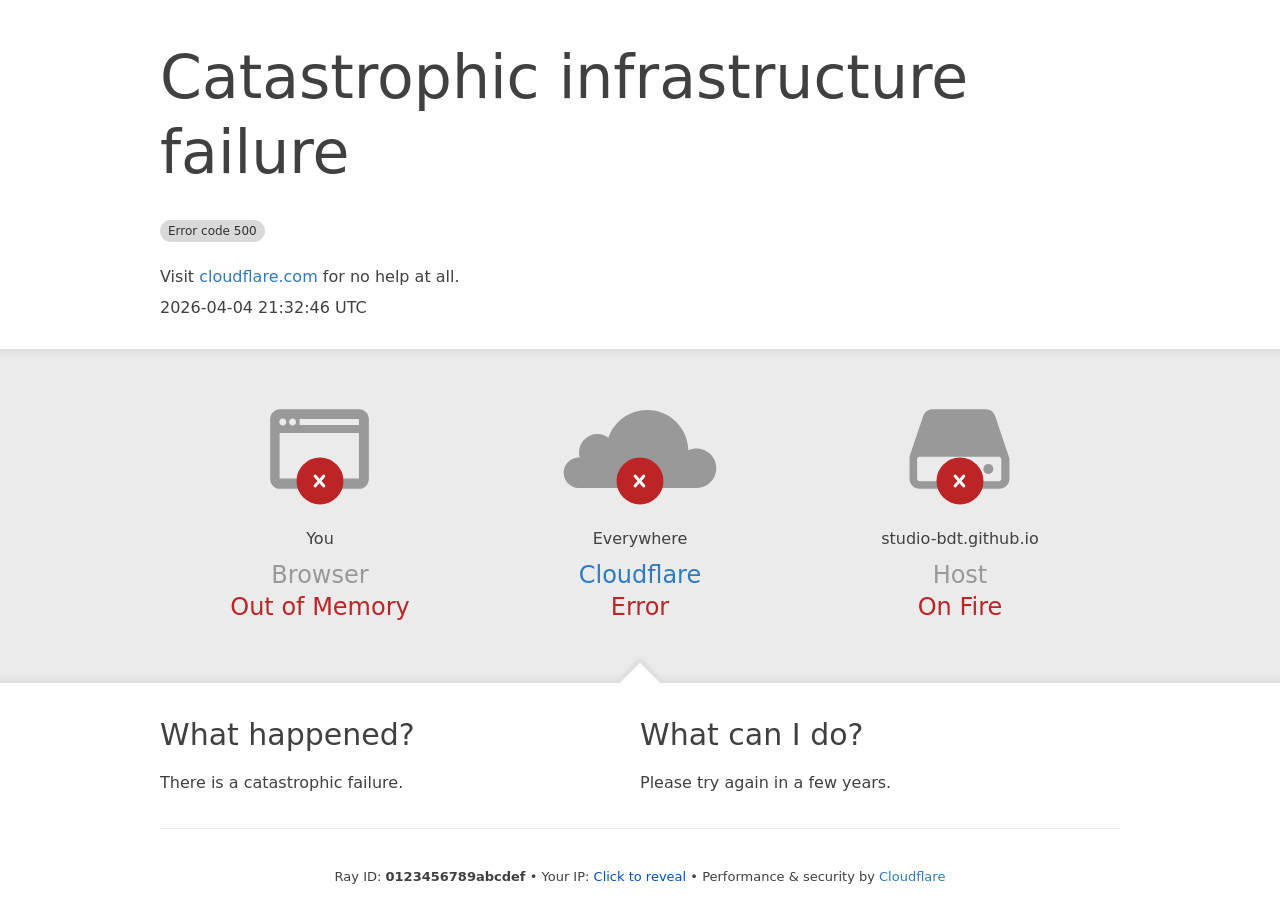
<file: money.html>
<!DOCTYPE html>
<!--[if lt IE 7]> <html class="no-js ie6 oldie" lang="en-US"> <![endif]-->
<!--[if IE 7]>    <html class="no-js ie7 oldie" lang="en-US"> <![endif]-->
<!--[if IE 8]>    <html class="no-js ie8 oldie" lang="en-US"> <![endif]-->
<!--[if gt IE 8]><!--> <html class="no-js" lang="en-US"> <!--<![endif]-->
<head>
<title>500: Catastrophic infrastructure failure</title>
<meta charset="UTF-8" />
<meta http-equiv="Content-Type" content="text/html; charset=UTF-8" />
<meta http-equiv="X-UA-Compatible" content="IE=Edge" />
<meta name="robots" content="noindex, nofollow" />
<meta name="viewport" content="width=device-width,initial-scale=1" />
<style>
.container{width:100%}.bg-white{--bg-opacity:1;background-color:#fff;background-color:rgba(255,255,255,var(--bg-opacity))}.bg-center{background-position:50%}.bg-no-repeat{background-repeat:no-repeat}.border-gray-300{--border-opacity:1;border-color:#ebebeb;border-color:rgba(235,235,235,var(--border-opacity))}.rounded{border-radius:.25rem}.border-solid{border-style:solid}.border-0{border-width:0}.border{border-width:1px}.border-t{border-top-width:1px}.cursor-pointer{cursor:pointer}.block{display:block}.inline-block{display:inline-block}.table{display:table}.hidden{display:none}.float-left{float:left}.clearfix:after{content:"";display:table;clear:both}.font-mono{font-family:monaco,courier,monospace}.font-light{font-weight:300}.font-normal{font-weight:400}.font-semibold{font-weight:600}.h-12{height:3rem}.h-20{height:5rem}.text-13{font-size:13px}.text-15{font-size:15px}.text-60{font-size:60px}.text-2xl{font-size:1.5rem}.text-3xl{font-size:1.875rem}.leading-tight{line-height:1.25}.leading-normal{line-height:1.5}.leading-relaxed{line-height:1.625}.leading-1\.3{line-height:1.3}.my-8{margin-top:2rem;margin-bottom:2rem}.mx-auto{margin-left:auto;margin-right:auto}.mr-2{margin-right:.5rem}.mb-2{margin-bottom:.5rem}.mt-3{margin-top:.75rem}.mb-4{margin-bottom:1rem}.ml-4{margin-left:1rem}.mt-6{margin-top:1.5rem}.mb-6{margin-bottom:1.5rem}.mb-8{margin-bottom:2rem}.mb-10{margin-bottom:2.5rem}.ml-10{margin-left:2.5rem}.mb-15{margin-bottom:3.75rem}.-ml-6{margin-left:-1.5rem}.overflow-hidden{overflow:hidden}.p-0{padding:0}.py-2{padding-top:.5rem;padding-bottom:.5rem}.px-4{padding-left:1rem;padding-right:1rem}.py-8{padding-top:2rem;padding-bottom:2rem}.py-10{padding-top:2.5rem;padding-bottom:2.5rem}.py-15{padding-top:3.75rem;padding-bottom:3.75rem}.pr-6{padding-right:1.5rem}.pt-10{padding-top:2.5rem}.absolute{position:absolute}.relative{position:relative}.left-1\/2{left:50%}.-bottom-4{bottom:-1rem}.resize{resize:both}.text-center{text-align:center}.text-black-dark{--text-opacity:1;color:#404040;color:rgba(64,64,64,var(--text-opacity))}.text-gray-600{--text-opacity:1;color:#999;color:rgba(153,153,153,var(--text-opacity))}.text-red-error{--text-opacity:1;color:#bd2426;color:rgba(189,36,38,var(--text-opacity))}.text-green-success{--text-opacity:1;color:#9bca3e;color:rgba(155,202,62,var(--text-opacity))}.antialiased{-webkit-font-smoothing:antialiased;-moz-osx-font-smoothing:grayscale}.truncate{overflow:hidden;text-overflow:ellipsis;white-space:nowrap}.w-12{width:3rem}.w-240{width:60rem}.w-1\/2{width:50%}.w-1\/3{width:33.333333%}.w-full{width:100%}.transition{-webkit-transition-property:background-color,border-color,color,fill,stroke,opacity,box-shadow,-webkit-transform;transition-property:background-color,border-color,color,fill,stroke,opacity,box-shadow,-webkit-transform;transition-property:background-color,border-color,color,fill,stroke,opacity,box-shadow,transform;transition-property:background-color,border-color,color,fill,stroke,opacity,box-shadow,transform,-webkit-transform}body,html{--text-opacity:1;color:#404040;color:rgba(64,64,64,var(--text-opacity));-webkit-font-smoothing:antialiased;-moz-osx-font-smoothing:grayscale;font-family:system-ui,-apple-system,BlinkMacSystemFont,Segoe UI,Roboto,Helvetica Neue,Arial,Noto Sans,sans-serif,Apple Color Emoji,Segoe UI Emoji,Segoe UI Symbol,Noto Color Emoji;font-size:16px}*,body,html{margin:0;padding:0}*{box-sizing:border-box}a{--text-opacity:1;color:#2f7bbf;color:rgba(47,123,191,var(--text-opacity));text-decoration:none;-webkit-transition-property:all;transition-property:all;-webkit-transition-duration:.15s;transition-duration:.15s;-webkit-transition-timing-function:cubic-bezier(0,0,.2,1);transition-timing-function:cubic-bezier(0,0,.2,1)}a:hover{--text-opacity:1;color:#f68b1f;color:rgba(246,139,31,var(--text-opacity))}img{display:block;width:100%;height:auto}#what-happened-section p{font-size:15px;line-height:1.5}strong{font-weight:600}.bg-gradient-gray{background-image:-webkit-linear-gradient(top,#dedede,#ebebeb 3%,#ebebeb 97%,#dedede)}.cf-error-source:after{position:absolute;--bg-opacity:1;background-color:#fff;background-color:rgba(255,255,255,var(--bg-opacity));width:2.5rem;height:2.5rem;--transform-translate-x:0;--transform-translate-y:0;--transform-rotate:0;--transform-skew-x:0;--transform-skew-y:0;--transform-scale-x:1;--transform-scale-y:1;-webkit-transform:translateX(var(--transform-translate-x)) translateY(var(--transform-translate-y)) rotate(var(--transform-rotate)) skewX(var(--transform-skew-x)) skewY(var(--transform-skew-y)) scaleX(var(--transform-scale-x)) scaleY(var(--transform-scale-y));-ms-transform:translateX(var(--transform-translate-x)) translateY(var(--transform-translate-y)) rotate(var(--transform-rotate)) skewX(var(--transform-skew-x)) skewY(var(--transform-skew-y)) scaleX(var(--transform-scale-x)) scaleY(var(--transform-scale-y));transform:translateX(var(--transform-translate-x)) translateY(var(--transform-translate-y)) rotate(var(--transform-rotate)) skewX(var(--transform-skew-x)) skewY(var(--transform-skew-y)) scaleX(var(--transform-scale-x)) scaleY(var(--transform-scale-y));--transform-rotate:45deg;content:"";bottom:-1.75rem;left:50%;margin-left:-1.25rem;box-shadow:0 0 4px 4px #dedede}@media screen and (max-width:720px){.cf-error-source:after{display:none}}.cf-icon-browser{background-image:url(data:image/svg+xml;utf8,%3Csvg%20id%3D%22a%22%20xmlns%3D%22http%3A//www.w3.org/2000/svg%22%20viewBox%3D%220%200%20100%2080.7362%22%3E%3Cpath%20d%3D%22M89.8358.1636H10.1642C4.6398.1636.1614%2C4.6421.1614%2C10.1664v60.4033c0%2C5.5244%2C4.4784%2C10.0028%2C10.0028%2C10.0028h79.6716c5.5244%2C0%2C10.0027-4.4784%2C10.0027-10.0028V10.1664c0-5.5244-4.4784-10.0028-10.0027-10.0028ZM22.8323%2C9.6103c1.9618%2C0%2C3.5522%2C1.5903%2C3.5522%2C3.5521s-1.5904%2C3.5522-3.5522%2C3.5522-3.5521-1.5904-3.5521-3.5522%2C1.5903-3.5521%2C3.5521-3.5521ZM12.8936%2C9.6103c1.9618%2C0%2C3.5522%2C1.5903%2C3.5522%2C3.5521s-1.5904%2C3.5522-3.5522%2C3.5522-3.5521-1.5904-3.5521-3.5522%2C1.5903-3.5521%2C3.5521-3.5521ZM89.8293%2C70.137H9.7312V24.1983h80.0981v45.9387ZM89.8293%2C16.1619H29.8524v-5.999h59.977v5.999Z%22%20style%3D%22fill%3A%20%23999%3B%22/%3E%3C/svg%3E)}.cf-icon-cloud{background-image:url(data:image/svg+xml;utf8,%3Csvg%20id%3D%22a%22%20xmlns%3D%22http%3A//www.w3.org/2000/svg%22%20viewBox%3D%220%200%20152%2078.9141%22%3E%3Cpath%20d%3D%22M132.2996%2C77.9927v-.0261c10.5477-.2357%2C19.0305-8.8754%2C19.0305-19.52%2C0-10.7928-8.7161-19.5422-19.4678-19.5422-2.9027%2C0-5.6471.6553-8.1216%2C1.7987C123.3261%2C18.6624%2C105.3419.9198%2C83.202.9198c-17.8255%2C0-32.9539%2C11.5047-38.3939%2C27.4899-3.0292-2.2755-6.7818-3.6403-10.8622-3.6403-10.0098%2C0-18.1243%2C8.1145-18.1243%2C18.1243%2C0%2C1.7331.258%2C3.4033.7122%2C4.9905-.2899-.0168-.5769-.0442-.871-.0442-8.2805%2C0-14.993%2C6.7503-14.993%2C15.0772%2C0%2C8.2795%2C6.6381%2C14.994%2C14.8536%2C15.0701v.0054h.1069c.0109%2C0%2C.0215.0016.0325.0016s.0215-.0016.0325-.0016%22%20style%3D%22fill%3A%20%23999%3B%22/%3E%3C/svg%3E)}.cf-icon-server{background-image:url(data:image/svg+xml;utf8,%3Csvg%20id%3D%22a%22%20xmlns%3D%22http%3A//www.w3.org/2000/svg%22%20viewBox%3D%220%200%2095%2075%22%3E%3Cpath%20d%3D%22M94.0103%2C45.0775l-12.9885-38.4986c-1.2828-3.8024-4.8488-6.3624-8.8618-6.3619l-49.91.0065c-3.9995.0005-7.556%2C2.5446-8.8483%2C6.3295L1.0128%2C42.8363c-.3315.971-.501%2C1.9899-.5016%2C3.0159l-.0121%2C19.5737c-.0032%2C5.1667%2C4.1844%2C9.3569%2C9.3513%2C9.3569h75.2994c5.1646%2C0%2C9.3512-4.1866%2C9.3512-9.3512v-17.3649c0-1.0165-.1657-2.0262-.4907-2.9893ZM86.7988%2C65.3097c0%2C1.2909-1.0465%2C2.3374-2.3374%2C2.3374H9.9767c-1.2909%2C0-2.3374-1.0465-2.3374-2.3374v-18.1288c0-1.2909%2C1.0465-2.3374%2C2.3374-2.3374h74.4847c1.2909%2C0%2C2.3374%2C1.0465%2C2.3374%2C2.3374v18.1288Z%22%20style%3D%22fill%3A%20%23999%3B%22/%3E%3Ccircle%20cx%3D%2274.6349%22%20cy%3D%2256.1889%22%20r%3D%224.7318%22%20style%3D%22fill%3A%20%23999%3B%22/%3E%3Ccircle%20cx%3D%2259.1472%22%20cy%3D%2256.1889%22%20r%3D%224.7318%22%20style%3D%22fill%3A%20%23999%3B%22/%3E%3C/svg%3E)}.cf-icon-ok{background-image:url(data:image/svg+xml;utf8,%3Csvg%20id%3D%22a%22%20xmlns%3D%22http%3A//www.w3.org/2000/svg%22%20viewBox%3D%220%200%2048%2048%22%3E%3Ccircle%20cx%3D%2224%22%20cy%3D%2224%22%20r%3D%2223.4815%22%20style%3D%22fill%3A%20%239bca3e%3B%22/%3E%3Cpolyline%20points%3D%2217.453%2024.9841%2021.7183%2030.4504%2030.2076%2016.8537%22%20style%3D%22fill%3A%20none%3B%20stroke%3A%20%23fff%3B%20stroke-linecap%3A%20round%3B%20stroke-linejoin%3A%20round%3B%20stroke-width%3A%204px%3B%22/%3E%3C/svg%3E)}.cf-icon-error{background-image:url(data:image/svg+xml;utf8,%3Csvg%20id%3D%22a%22%20xmlns%3D%22http%3A//www.w3.org/2000/svg%22%20viewBox%3D%220%200%2047.9145%2047.9641%22%3E%3Ccircle%20cx%3D%2223.9572%22%20cy%3D%2223.982%22%20r%3D%2223.4815%22%20style%3D%22fill%3A%20%23bd2426%3B%22/%3E%3Cline%20x1%3D%2219.0487%22%20y1%3D%2219.0768%22%20x2%3D%2227.8154%22%20y2%3D%2228.8853%22%20style%3D%22fill%3A%20none%3B%20stroke%3A%20%23fff%3B%20stroke-linecap%3A%20round%3B%20stroke-linejoin%3A%20round%3B%20stroke-width%3A%203px%3B%22/%3E%3Cline%20x1%3D%2227.8154%22%20y1%3D%2219.0768%22%20x2%3D%2219.0487%22%20y2%3D%2228.8853%22%20style%3D%22fill%3A%20none%3B%20stroke%3A%20%23fff%3B%20stroke-linecap%3A%20round%3B%20stroke-linejoin%3A%20round%3B%20stroke-width%3A%203px%3B%22/%3E%3C/svg%3E)}#cf-wrapper .feedback-hidden{display:none}#cf-wrapper .feedback-success{min-height:33px;line-height:33px}#cf-wrapper .cf-button{color:#0051c3;font-size:13px;border-color:#0045a6;-webkit-transition-timing-function:ease;transition-timing-function:ease;-webkit-transition-duration:.2s;transition-duration:.2s;-webkit-transition-property:background-color,border-color,color;transition-property:background-color,border-color,color}#cf-wrapper .cf-button:hover{color:#fff;background-color:#003681}.cf-error-footer .hidden{display:none}.cf-error-footer .cf-footer-ip-reveal-btn{-webkit-appearance:button;-moz-appearance:button;appearance:button;text-decoration:none;background:none;color:inherit;border:none;padding:0;font:inherit;cursor:pointer;color:#0051c3;-webkit-transition:color .15s ease;transition:color .15s ease}.cf-error-footer .cf-footer-ip-reveal-btn:hover{color:#ee730a}.code-label{background-color:#d9d9d9;color:#313131;font-weight:500;border-radius:1.25rem;font-size:.75rem;line-height:4.5rem;padding:.25rem .5rem;height:4.5rem;white-space:nowrap;vertical-align:middle}@media (max-width:639px){.sm\:block{display:block}.sm\:hidden{display:none}.sm\:mb-1{margin-bottom:.25rem}.sm\:mb-2{margin-bottom:.5rem}.sm\:py-4{padding-top:1rem;padding-bottom:1rem}.sm\:px-8{padding-left:2rem;padding-right:2rem}.sm\:text-left{text-align:left}}@media (max-width:720px){.md\:border-gray-400{--border-opacity:1;border-color:#dedede;border-color:rgba(222,222,222,var(--border-opacity))}.md\:border-solid{border-style:solid}.md\:border-0{border-width:0}.md\:border-b{border-bottom-width:1px}.md\:block{display:block}.md\:inline-block{display:inline-block}.md\:hidden{display:none}.md\:float-none{float:none}.md\:text-3xl{font-size:1.875rem}.md\:m-0{margin:0}.md\:mt-0{margin-top:0}.md\:mb-2{margin-bottom:.5rem}.md\:p-0{padding:0}.md\:py-8{padding-top:2rem;padding-bottom:2rem}.md\:px-8{padding-left:2rem;padding-right:2rem}.md\:pr-0{padding-right:0}.md\:pb-10{padding-bottom:2.5rem}.md\:top-0{top:0}.md\:right-0{right:0}.md\:left-auto{left:auto}.md\:text-left{text-align:left}.md\:w-full{width:100%}}@media (max-width:1023px){.lg\:text-sm{font-size:.875rem}.lg\:text-2xl{font-size:1.5rem}.lg\:text-4xl{font-size:2.25rem}.lg\:leading-relaxed{line-height:1.625}.lg\:px-8{padding-left:2rem;padding-right:2rem}.lg\:pt-6{padding-top:1.5rem}.lg\:w-full{width:100%}}
</style>
</head>
<body>
<div id="cf-wrapper">
    <div id="cf-error-details" class="p-0">
        <header class="mx-auto pt-10 lg:pt-6 lg:px-8 w-240 lg:w-full mb-8">
            <h1 class="inline-block sm:block sm:mb-2 font-light text-60 lg:text-4xl text-black-dark leading-tight mr-2">
                <span class="inline-block">Catastrophic infrastructure failure</span>
                <span class="code-label">Error code 500</span>
            </h1>
            <div>
                Visit <a href="https://www.cloudflare.com/" target="_blank" rel="noopener noreferrer">cloudflare.com</a> for no help at all.
            </div>
            <div class="mt-3">2026-04-04 21:32:46 UTC</div>
        </header>
        <div class="my-8 bg-gradient-gray">
            <div class="w-240 lg:w-full mx-auto">
                <div class="clearfix md:px-8">
                    <div id="cf-browser-status" class=" relative w-1/3 md:w-full py-15 md:p-0 md:py-8 md:text-left md:border-solid md:border-0 md:border-b md:border-gray-400 overflow-hidden float-left md:float-none text-center">
                        <div class="relative mb-10 md:m-0">
                            <span class="cf-icon-browser block md:hidden h-20 bg-center bg-no-repeat"></span>
                            <span class="cf-icon-error w-12 h-12 absolute left-1/2 md:left-auto md:right-0 md:top-0 -ml-6 -bottom-4"></span>
                        </div>
                        <span class="md:block w-full truncate">You</span>
                        <h3 class="md:inline-block mt-3 md:mt-0 text-2xl text-gray-600 font-light leading-1.3" >Browser</h3>
                        <span class="leading-1.3 text-2xl" style="color: #bd2426">Out of Memory</span>
                    </div>
                    <div id="cf-cloudflare-status" class="cf-error-source relative w-1/3 md:w-full py-15 md:p-0 md:py-8 md:text-left md:border-solid md:border-0 md:border-b md:border-gray-400 overflow-hidden float-left md:float-none text-center">
                        <div class="relative mb-10 md:m-0">
                            <span class="cf-icon-cloud block md:hidden h-20 bg-center bg-no-repeat"></span>
                            <span class="cf-icon-error w-12 h-12 absolute left-1/2 md:left-auto md:right-0 md:top-0 -ml-6 -bottom-4"></span>
                        </div>
                        <span class="md:block w-full truncate">Everywhere</span>
                        <h3 class="md:inline-block mt-3 md:mt-0 text-2xl text-gray-600 font-light leading-1.3" style="color: #2f7bbf;">Cloudflare</h3>
                        <span class="leading-1.3 text-2xl" style="color: #bd2426">Error</span>
                    </div>
                    <div id="cf-host-status" class=" relative w-1/3 md:w-full py-15 md:p-0 md:py-8 md:text-left md:border-solid md:border-0 md:border-b md:border-gray-400 overflow-hidden float-left md:float-none text-center">
                        <div class="relative mb-10 md:m-0">
                            <span class="cf-icon-server block md:hidden h-20 bg-center bg-no-repeat"></span>
                            <span class="cf-icon-error w-12 h-12 absolute left-1/2 md:left-auto md:right-0 md:top-0 -ml-6 -bottom-4"></span>
                        </div>
                        <span class="md:block w-full truncate">studio-bdt.github.io</span>
                        <h3 class="md:inline-block mt-3 md:mt-0 text-2xl text-gray-600 font-light leading-1.3" >Host</h3>
                        <span class="leading-1.3 text-2xl" style="color: #bd2426">On Fire</span>
                    </div>
                </div>
            </div>
        </div>

        <div class="w-240 lg:w-full mx-auto mb-8 lg:px-8">
            <div class="clearfix">
                <div class="w-1/2 md:w-full float-left pr-6 md:pb-10 md:pr-0 leading-relaxed">
                    <h2 class="text-3xl font-normal leading-1.3 mb-4">What happened?</h2>
                    There is a catastrophic failure.
                </div>
                <div class="w-1/2 md:w-full float-left leading-relaxed">
                    <h2 class="text-3xl font-normal leading-1.3 mb-4">What can I do?</h2>
                    Please try again in a few years.
                </div>
            </div>
        </div>

        <div class="cf-error-footer cf-wrapper w-240 lg:w-full py-10 sm:py-4 sm:px-8 mx-auto text-center sm:text-left border-solid border-0 border-t border-gray-300">
            <p class="text-13">
                <span class="cf-footer-item sm:block sm:mb-1">Ray ID: <strong class="font-semibold">0123456789abcdef</strong></span>
                <span class="cf-footer-separator sm:hidden">&bull;</span>
                <span id="cf-footer-item-ip" class="cf-footer-item hidden sm:block sm:mb-1">
                    Your IP:
                    <button type="button" id="cf-footer-ip-reveal" class="cf-footer-ip-reveal-btn">Click to reveal</button>
                    <span class="hidden" id="cf-footer-ip">1.1.1.1</span>
                    <span class="cf-footer-separator sm:hidden">&bull;</span>
                </span>
                
                <span class="cf-footer-item sm:block sm:mb-1"><span>Performance &amp; security by</span> <a rel="noopener noreferrer" href="https://www.cloudflare.com/" id="brand_link" target="_blank">Cloudflare</a></span>
            </p>
        </div><!-- /.error-footer -->
    </div>
</div>
<script>(function(){function d(){var b=a.getElementById("cf-footer-item-ip"),c=a.getElementById("cf-footer-ip-reveal");b&&"classList"in b&&(b.classList.remove("hidden"),c.addEventListener("click",function(){c.classList.add("hidden");a.getElementById("cf-footer-ip").classList.remove("hidden")}))}var a=document;document.addEventListener&&a.addEventListener("DOMContentLoaded",d)})();</script>
</body>
</html>
</file>
